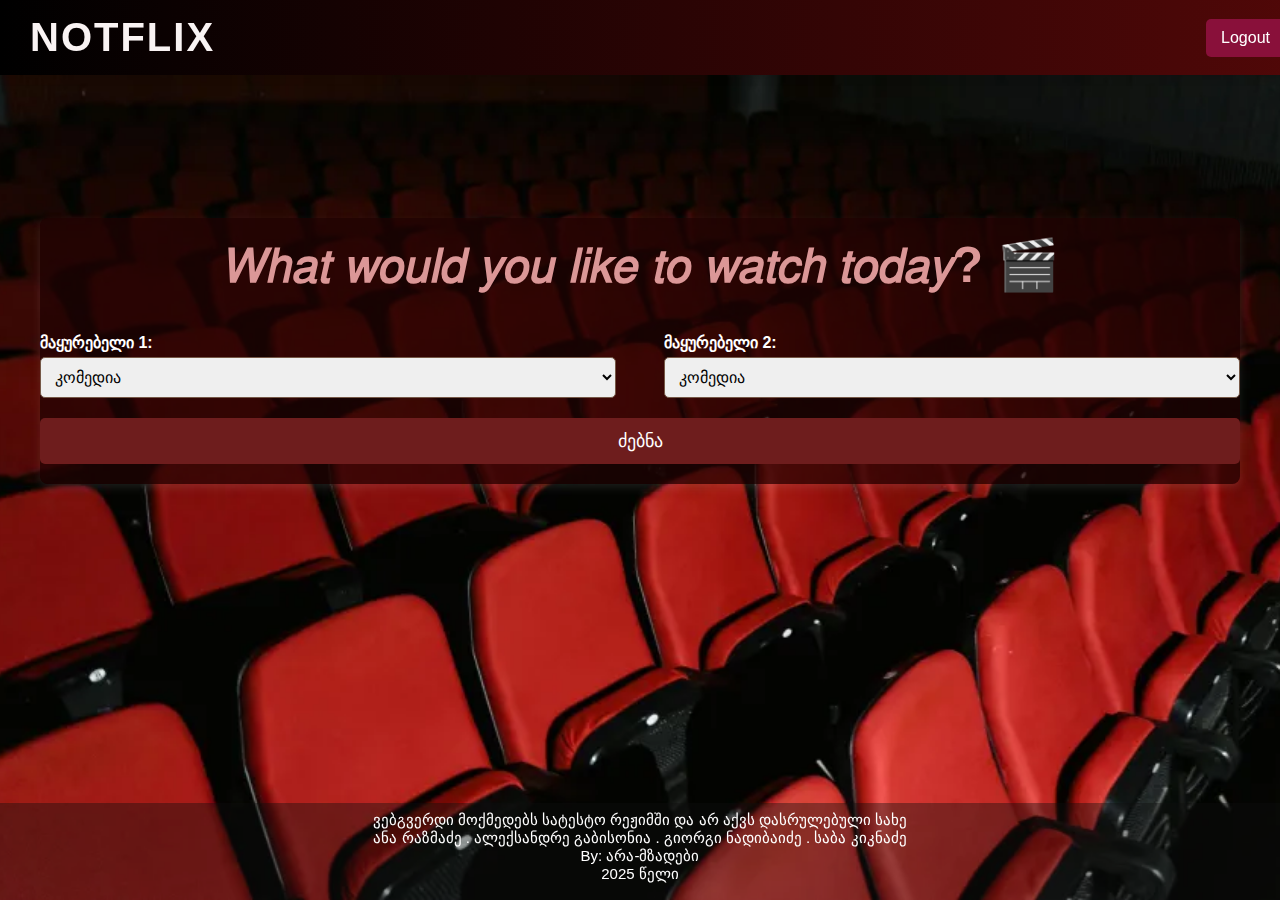
<file: index.html>
<!DOCTYPE html>
<html lang="ka">
<head>
    <meta charset="UTF-8">
    <meta name="viewport" content="width=device-width, initial-scale=1.0">
    <title>NOTFLIX</title>
    <link rel="stylesheet" href="styles.css">
</head>
<div class="topfutter">
        <a href="index.html" style="text-decoration:none"><h1>NOTFLIX</h1></a>
        <button id="logout-button">Logout</button>
</div>

<body>
    <br/>
    <div class="container">
        <div class="heart-container">
            <div class="heart">
                <br>
                <h1>𝘞𝘩𝘢𝘵 𝘸𝘰𝘶𝘭𝘥 𝘺𝘰𝘶 𝘭𝘪𝘬𝘦 𝘵𝘰 𝘸𝘢𝘵𝘤𝘩 𝘵𝘰𝘥𝘢𝘺? 🎬</h1>
            </div>
        </div>
        <br>
        <div class="genres">
            <div class="genre-selector">
                <label for="girl-genre">მაყურებელი 1:</label>
                <select id="girl-genre">
                    <option value="comedy">კომედია</option>
                    <option value="romance">რომანტიკა</option>
                    <option value="drama">დრამა</option>
                    <option value="horror">საშინელება</option>
                    <option value="thriller">თრილერი</option>
                    <option value="animation">ანიმაცია</option>
                    <option value="musical">მუსიკალური</option>
                    <option value="sci-fi">ფანტასტიკა</option>
                    <option value="historical">ისტორიული</option>
                    <option value="detective">დეტექტივი</option>
                    <option value="adventure">სათავგადასავლო</option>
                    <option value="biography">ბიოგრაფიული</option>
                    <option value="mystery">მისტიკური</option>
                    <option value="family">ოჯახი</option>
                    <option value="crime">კრიმინალური</option>
                </select>
            </div>

            <div class="genre-selector">
                <label for="boy-genre">მაყურებელი 2:</label>
                <select id="boy-genre">
                    <option value="comedy">კომედია</option>
                    <option value="romance">რომანტიკა</option>
                    <option value="drama">დრამა</option>
                    <option value="horror">საშინელება</option>
                    <option value="thriller">თრილერი</option>
                    <option value="animation">ანიმაცია</option>
                    <option value="musical">მუსიკალური</option>
                    <option value="sci-fi">ფანტასტიკა</option>
                    <option value="historical">ისტორიული</option>
                    <option value="detective">დეტექტივი</option>
                    <option value="adventure">სათავგადასავლო</option>
                    <option value="biography">ბიოგრაფიული</option>
                    <option value="mystery">მისტიკური</option>
                    <option value="family">ოჯახი</option>
                    <option value="crime">კრიმინალური</option>
                </select>
            </div>
        </div>
        <button id="search-button">ძებნა</button>
        <div id="results"></div>
    </div>
    <footer>
        <div class="footer-container">
            <div class="footer-info">
                <p>ვებგვერდი მოქმედებს სატესტო რეჟიმში და არ აქვს დასრულებული სახე</p>
                <p>ანა რაზმაძე . ალექსანდრე გაბისონია . გიორგი ნადიბაიძე . საბა კიკნაძე</p>
                <p>By: არა-მზადები</p>
                <p>2025 წელი</p>
            </div>
    </footer>   

    <script src="script.js"></script>
</body>
</html>
</file>
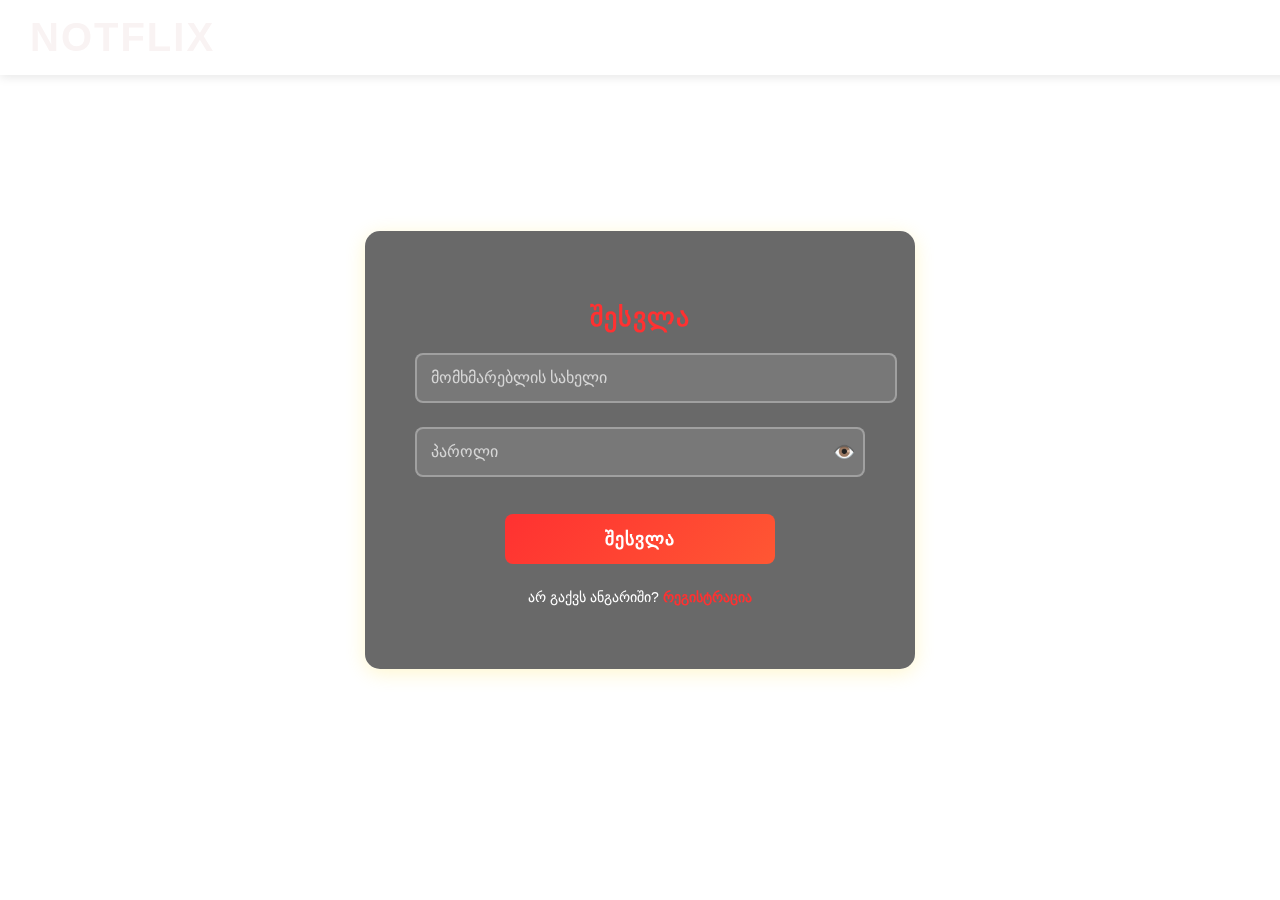
<file: auth.html>
<!DOCTYPE html>
<html lang="ka">
<head>
    <meta charset="UTF-8">
    <meta name="viewport" content="width=device-width, initial-scale=1.0">
    <title>NOTFLIX</title>
    <link rel="stylesheet" href="auth.css">
</head>
<div class="topfutter">
    <a href="auth.html" style="text-decoration:none"><h1>NOTFLIX</h1></a>
</div>
<body>
    <div class="container">
        <!-- შესვლა -->
        <div id="login-container">
            <h2>შესვლა</h2>
            <form id="login-form">
                <input type="text" id="login-username" placeholder="მომხმარებლის სახელი" required>
                
                <div class="password-container">
                    <input type="password" id="login-password" placeholder="პაროლი" required>
                    <span class="toggle-password" onclick="togglePassword('login-password', this)">👁️</span>
                </div>

                <button type="submit">შესვლა</button>
            </form>
            <p>არ გაქვს ანგარიში? <a href="#" id="show-register">რეგისტრაცია</a></p>
        </div>

        <!-- რეგისტრაცია -->
        <div id="register-container" style="display: none;">
            <h2>რეგისტრაცია</h2>
            <form id="register-form">
                <input type="text" id="register-username" placeholder="მომხმარებლის სახელი" required>

                <div class="password-container">
                    <input type="password" id="register-password" placeholder="პაროლი" required>
                    <span class="toggle-password" onclick="togglePassword('register-password', this)">👁️</span>
                </div>

                <div class="password-container">
                    <input type="password" id="confirm-password" placeholder="გაიმეორე პაროლი" required>
                    <span class="toggle-password" onclick="togglePassword('confirm-password', this)">👁️</span>
                </div>

                <button type="submit">რეგისტრაცია</button>
            </form>
            <p>უკვე გაქვს ანგარიში? <a href="#" id="show-login">შესვლა</a></p>
        </div>
    </div>
    <script src="auth.js"></script>

</body>
</html>
</file>
<file: styles.css>
/* body-ს ბექგრაუნდი */
body {
    font-family: 'Arial', sans-serif;
    background-image: url('pexels-tima-miroshnichenko-7991582.webp'); /* აქ ჩასვათ თქვენი სურათის მისამართი */
    background-size: cover; /* სურათი სავსე ფონისთვის */
    background-position: center; /* სურათი ცენტრში განლაგება */
    background-attachment: fixed; /* სურათი არ გადაადგილდება გვერდის სრიალისას */
    margin: 0;
    padding: 0;
    height: 100vh; /* სრულის სიმაღლე */
}

/* მთავარი ბოქსი */
.container {
    background-color: hsla(0, 84%, 7%, 0.700); /* ნახევრად გამჭვირვალე ფონი */
    border-radius: 8px;
    box-shadow: 0 4px 10px rgba(255, 255, 255, 0.1);
    max-width: 1200px;
    margin: 0 auto;
    transform: translateY(200px)
}

/* სხვა სტილები */
.heart-container {
    display: flex;
    justify-content: center;
    align-items: center;
    margin-bottom: 20px;
}

.heart h1 {
    font-size: 50px;
    color: #db9797;
    margin: 0;
    text-align: center;
}


/* Select the label by its 'for' attribute */
label[for="girl-genre"] {
    color: #ffffff; /* Change the label color (e.g., to a tomato red) */
    font-size: 18px; /* Optional: adjust the font size */
    font-weight: bold; /* Optional: make the text bold */
}

/* Select the label by its 'for' attribute */
label[for="boy-genre"] {
    color: #ffffff; /* Change the label color (e.g., to a tomato red) */
    font-size: 18px; /* Optional: adjust the font size */
    font-weight: bold; /* Optional: make the text bold */
}
.genres {
    display: flex;
    justify-content: space-between;
    gap: 15px;
    margin-bottom: 20px;
}

.genre-selector {
    flex-basis: 48%;
}

.genre-selector label {
    display: block;
    font-size: 16px;
    font-weight: bold;
    margin-bottom: 5px;
}

select {
    width: 100%;
    padding: 10px;
    border-radius: 5px;
    border: 1px solid #755847;
    font-size: 16px;
}

#search-button {
    width: 100%;
    padding: 12px;
    font-size: 18px;
    background-color: #6e1d1d;
    color: white;
    border: none;
    border-radius: 5px;
    cursor: pointer;
    transition: background-color 0.3s ease;
}

#search-button:hover {
    background-color: #6e0808;
}

/* Footer */
footer {
    background-color: #333;
    color: white;
    padding: 20px 0;
    text-align: center;
    position: relative;
    bottom: 0;
    width: 100%;
}

footer {
    height: 95px;
    background-color: #333;
    color: rgb(17, 1, 90);
}

.footer-container {
    display: flex;
    justify-content: space-between;
    align-items: center;
    max-width: 1200px;
    margin: 0 auto;
}

.footer-info {
    flex: 1;
    padding: 0 20px;
    font-size: 100px;
}
.footer-info p {
    margin: 0;
    font-size: 15px;
}


/* Footer სტილი */
footer {
    background-color: #0f0e0e67;
    color: white;
    padding: 1px 0;
    position: absolute; /* აუცილებელია footer-ის განთავსებისთვის ბოლოში */
    position: fixed; 
    left: 0;
    bottom: 0;
    width: 100%;
}

.footer-container {
    height: 85px;
    display: flex;
    justify-content: space-between;
    align-items: center;
    max-width: 1200px;
    margin: 0 auto;
    padding: 0 20px;
}


#results{
    display: flex;
    flex-direction: row;
    flex-wrap: wrap;
    justify-content: space-around;
    margin-top: 20px;
    gap: 5px;
    color: #ffffff;
}
/* General styling for the topfutter (header) */
.topfutter {
    display: flex;
    justify-content: space-between;
    align-items: center;
    padding: 15px 30px;
    background-image: linear-gradient(to right, #000000, #530808); /* Gradient background */
    box-shadow: 0 2px 10px rgba(0, 0, 0, 0.1);
    position: fixed; /* Fix the header to the top of the screen */
    top: 0; /* Fix at the top */
    left: 0; /* Ensure it's aligned to the left */
    width: 100%; /* Take full width of the screen */
    z-index: 1000; /* Ensure it stays above other content */
  }
  /* Styling for the title and link */
  .topfutter h1 {
    font-size: 40px;
    font-family: 'Arial', sans-serif;
    font-weight: 600;
    margin: 0;
    color: #f9f3f3;
    text-transform: uppercase;
    letter-spacing: 2px;
    transition: color 0.3s ease;
  }
  
  /* On hover, change title color */
  .topfutter h1:hover {
    color: #89103a;
  }
  
  /* Styling for the cart section */
  .cart {
    display: flex;
    align-items: center;
  }
  
  .cart a {
    text-decoration: none;
  }
  
  .cart-icon {
    width: 35px;
    height: 35px;
    transition: transform 0.3s ease, opacity 0.3s ease;
  }
  
  .cart-icon:hover {
    transform: scale(1.1); /* Slight zoom effect on hover */
    opacity: 0.8; /* Slight transparency effect */
  }
  #logout-button {
    background-color: #89103a;
    color: white;
    border: none;
    padding: 10px 15px;
    font-size: 16px;
    border-radius: 5px;
    cursor: pointer;
    transition: 0.3s ease;
    position: relative;
    left: -25px; /* მარცხნივ 25px-ით გადაწევა */
}

#logout-button:hover {
    background-color: #6e0808;
}
</file>
<file: auth.css>
/* ---- ძირითადი სტილები ---- */
body {
    font-family: 'Arial', sans-serif;
    background: url('https://images.unsplash.com/photo-1524985069026-dd778a71c7b4') no-repeat center center fixed;
    background-size: cover;
    margin: 0;
    padding: 0;
    height: 100vh;
    display: flex;
    justify-content: center;
    align-items: center;
    overflow: hidden;
}

/* ---- შესვლის/რეგისტრაციის ბლოკი ---- */
.container {
    padding: 50px;
    border-radius: 15px;
    background: rgba(10, 10, 10, 0.611); /* ბნელი ეფექტი */
    box-shadow: 0 4px 20px rgba(255, 215, 0, 0.2);
    text-align: center;
    width: 450px;
    backdrop-filter: blur(8px);
    animation: glowEffect 3s infinite alternate;
    position: relative;
    overflow: hidden;
}

/* ---- განათების ეფექტი ---- */
@keyframes glowEffect {
    0% { box-shadow: 0 0 10px rgba(255, 0, 0, 0.3); }
    100% { box-shadow: 0 0 20px rgba(255, 0, 0, 0.6); }
}

/* ---- ტექსტის სტილები ---- */
h2 {
    color: #FF3131;
    font-size: 26px;
    margin-bottom: 20px;
    font-weight: bold;
    text-transform: uppercase;
    letter-spacing: 1px;
}

/* ---- ინპუტ ველები ---- */
input {
    display: block;
    width: 100%;
    margin: 12px 0;
    padding: 14px;
    border: 2px solid rgba(255, 255, 255, 0.3);
    border-radius: 8px;
    font-size: 16px;
    transition: all 0.3s ease-in-out;
    background: rgba(255, 255, 255, 0.1);
    color: white;
    outline: none;
}

/* ---- ინპუტის ანიმაცია ---- */
input:focus {
    border-color: #FF3131;
    box-shadow: 0 0 15px rgba(255, 0, 0, 0.8);
    transform: scale(1.05);
}

input::placeholder {
    color: rgba(255, 255, 255, 0.7);
}

/* ---- ღილაკის სტილი ---- */
button {
    width: 60%;
    padding: 14px;
    background: linear-gradient(135deg, #FF3131, #FF5733);
    color: white;
    border: none;
    border-radius: 8px;
    cursor: pointer;
    font-size: 18px;
    font-weight: bold;
    transition: all 0.3s ease-in-out;
    display: block;
    margin: 25px auto;
    text-transform: uppercase;
    letter-spacing: 1px;
    animation: buttonPulse 2s infinite;
}

/* ---- ღილაკის პულსაციის ეფექტი ---- */
@keyframes buttonPulse {
    0% { transform: scale(1); }
    50% { transform: scale(1.1); }
    100% { transform: scale(1); }
}

/* ---- ღილაკის ჰოვერი ---- */
button:hover {
    background: linear-gradient(135deg, #FF5733, #FF3131);
    transform: scale(1.1);
    box-shadow: 0 0 12px rgba(255, 0, 0, 0.8);
}

/* ---- ბმულების დიზაინი ---- */
p {
    color: white;
    font-size: 14px;
    margin-top: 15px;
}

p a {
    color: #FF3131;
    text-decoration: none;
    font-weight: bold;
    transition: all 0.3s ease-in-out;
}

p a:hover {
    text-decoration: underline;
    color: #FF5733;
}
.topfutter {
    display: flex;
    justify-content: space-between;
    align-items: center;
    padding: 15px 30px;
    box-shadow: 0 2px 10px rgba(0, 0, 0, 0.1);
    position: fixed; /* Fix the header to the top of the screen */
    top: 0; /* Fix at the top */
    left: 0; /* Ensure it's aligned to the left */
    width: 100%; /* Take full width of the screen */
    z-index: 1000; /* Ensure it stays above other content */
    }
  /* Styling for the title and link */
.topfutter h1 {
    font-size: 40px;
    font-family: 'Arial', sans-serif;
    font-weight: 600;
    margin: 0;
    color: #f9f3f3;
    text-transform: uppercase;
    letter-spacing: 2px;
    transition: color 0.3s ease;
}
.password-container {
    position: relative;
    display: flex;
    align-items: center;
}

.password-container input {
    width: 100%;
    padding-right: 40px;
}

.toggle-password {
    position: absolute;
    right: 10px;
    cursor: pointer;
    font-size: 18px;
    color: white;
}
</file>
